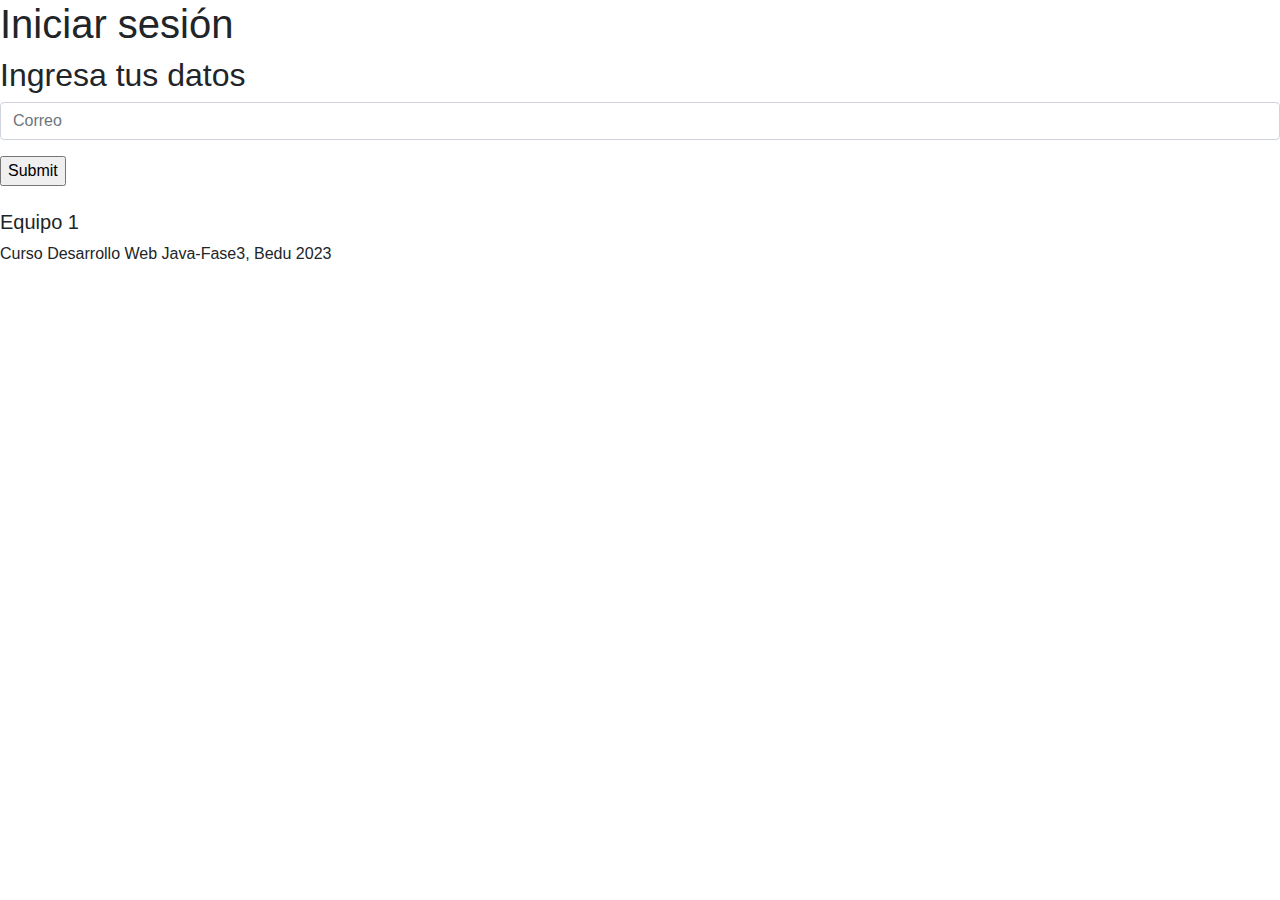
<file: src/main/resources/templates/index.html>
<!DOCTYPE html>
<html xmlns:th="http://www.thymeleaf.org">
<head>
    <link rel="stylesheet" href="https://cdn.jsdelivr.net/npm/bootstrap@4.0.0/dist/css/bootstrap.min.css" integrity="sha384-Gn5384xqQ1aoWXA+058RXPxPg6fy4IWvTNh0E263XmFcJlSAwiGgFAW/dAiS6JXm" crossorigin="anonymous">
    <link th:href="@{/index.css}" rel="stylesheet" />
    <title>"My B-records"</title>
</head>
<body>

<div class="header">
    <h1>Iniciar sesión</h1>
</div>
<h2>Ingresa tus datos</h2>
<form class="form" th:action="@{/sesionestudiante}" th:object="${estudiante}" method="post">
    <div class="form-group">
        <!--<label for="nombre">correo: </label>-->
        <input placeholder="Correo" class="form-control" id="email" type="text" th:field="*{email}">
        <div th:if="${#fields.hasErrors('email')}" th:errorclass="error" th:errors="*{email}"></div>
    </div>
    <div class="btn-container">
        <input type="submit" class="btn-save" th:value="Iniciar"/>
    </div>
</form>
<footer>
    <div>
        <img th:src="@{/images/logo-bedu.svg}">
    </div>
    <div>
        <h5>Equipo 1</h5>
        <p>Curso Desarrollo Web Java-Fase3, Bedu 2023</p>
    </div>
    <div class="beto">
        <img th:src="@{/images/beto.png}">
    </div>
</footer>
</body>
</html>
</file>
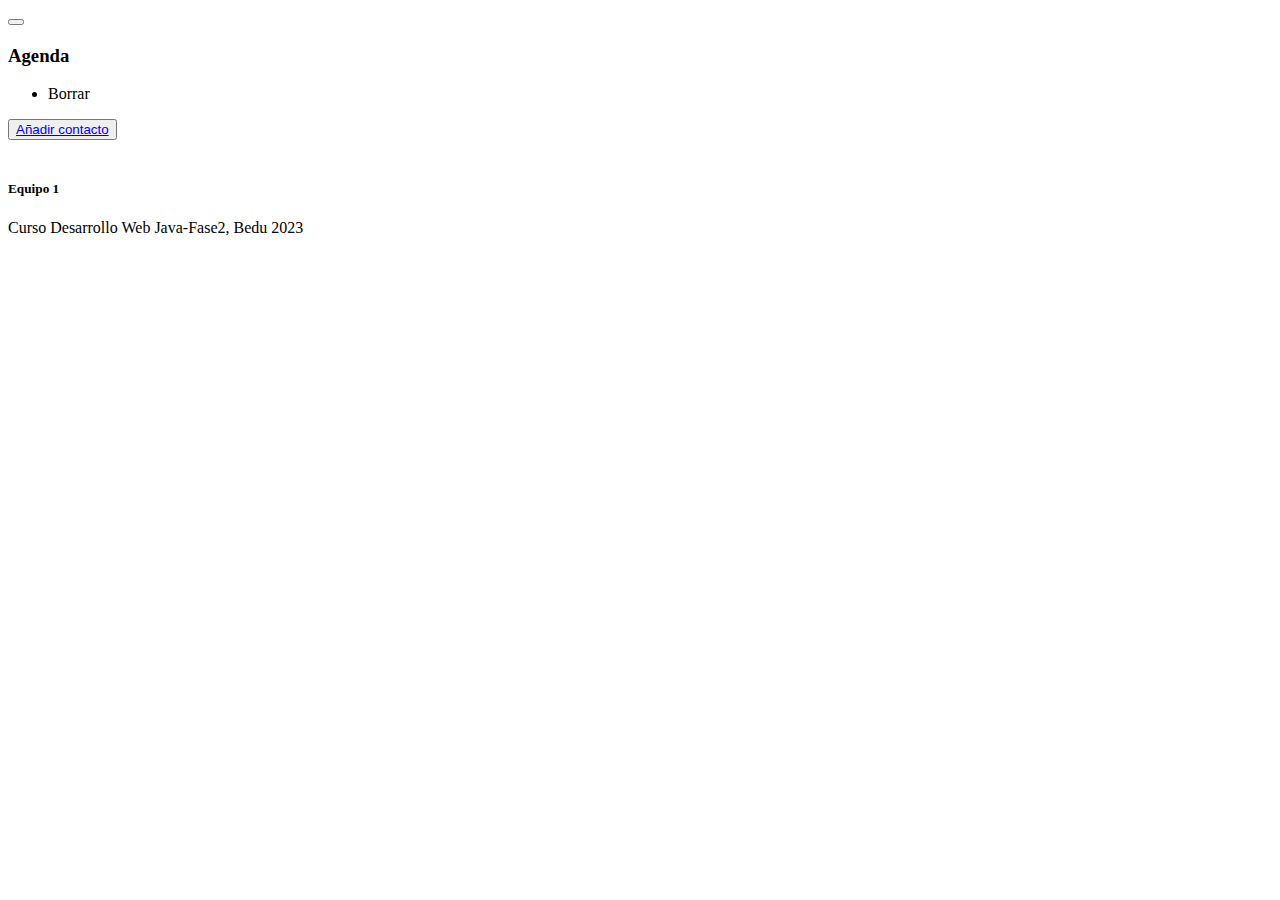
<file: src/main/resources/templates/lista.html>
<!DOCTYPE html>
<html xmlns:th="http://www.thymeleaf.org">
<head>
    <link href="https://cdn.jsdelivr.net/npm/bootstrap@5.1.3/dist/css/bootstrap.min.css"
    rel="stylesheet"
    integrity="sha384-1BmE4kWBq78iYhFldvKuhfTAU6auU8tT94WrHftjDbrCEXSU1oBoqyl2QvZ6jIW3"
    crossorigin="anonymous">
    <link th:href="@{/listaContactos.css}" rel="stylesheet" />
    <title>Lista de contactos</title>
</head>

<body>
<div class="msg-container">
    <div th:if="${mensajeConfirmacion != null}" class="confirm-msg alert alert-success alert-dismissible">
        <span th:class="${#strings.contains(mensajeConfirmacion, 'error')} ? 'error' : 'success'" th:text="${mensajeConfirmacion}"></span>
        <button type="button" class="btn btn-close" data-bs-dismiss="alert"></button>
    </div>
</div>
    <div class="agenda-container">
        <h3>Agenda </h3>
        <ul class="list-group list-group-flush">
            <li th:each="registro : ${listaPersonas}"   class="list-group-item">
                <span th:text="${ registro.getNombre() + ' ' + registro.getTelefono()}"></span>
                <a th:href="@{/registro/delete/{id}(id=${registro.id})}" class="btn btn-danger" role="button" aria-pressed="true">Borrar</a>
            </li>
        </ul>

</div>
<div class="btn-container">
<button class="add-new">
    <a href="/index" class="add-btn">Añadir contacto</a>
</button>
</div>
<script
        src="https://cdn.jsdelivr.net/npm/bootstrap@5.1.3/dist/js/bootstrap.bundle.min.js"
        integrity="sha384-ka7Sk0Gln4gmtz2MlQnikT1wXgYsOg+OMhuP+IlRH9sENBO0LRn5q+8nbTov4+1p"
        crossorigin="anonymous"></script>
</body>
<footer>
    <div>
        <img th:src="@{/images/logo-bedu.svg}">
    </div>
    <div>
        <h5>Equipo 1</h5>
        <p>Curso Desarrollo Web Java-Fase2, Bedu 2023</p>
    </div>
    <div class="beto">
        <img th:src="@{/images/beto.png}">
    </div>
</footer>
</html>
</file>
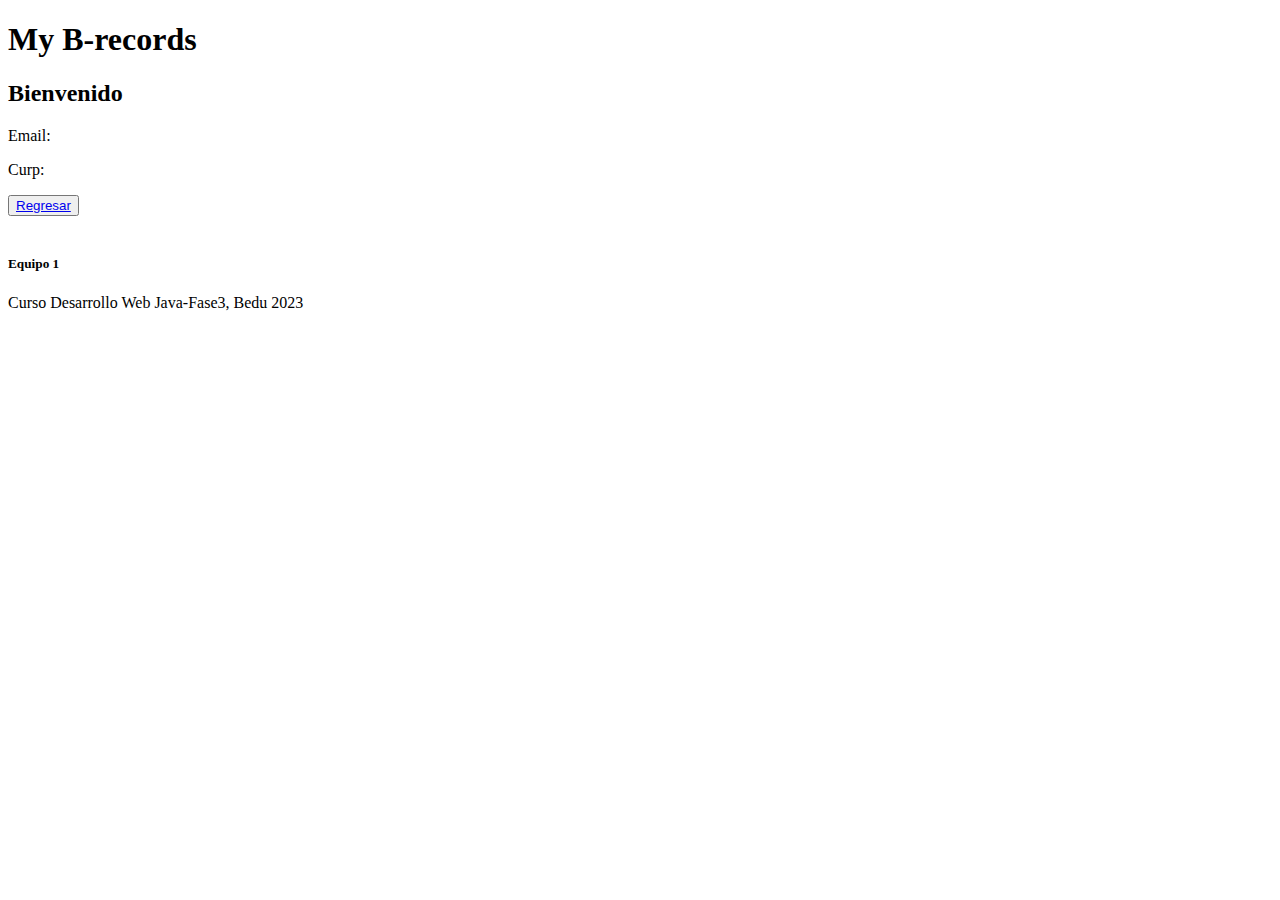
<file: src/main/resources/templates/misDatos.html>
<!DOCTYPE html>
<html xmlns:th="http://www.thymeleaf.org">
<head>
    <link href="https://cdn.jsdelivr.net/npm/bootstrap@5.1.3/dist/css/bootstrap.min.css"
          rel="stylesheet"
          integrity="sha384-1BmE4kWBq78iYhFldvKuhfTAU6auU8tT94WrHftjDbrCEXSU1oBoqyl2QvZ6jIW3"
          crossorigin="anonymous">
    <link th:href="@{/lista.css}" rel="stylesheet" />
    <title>"My B-records"</title>
</head>

<body>
<div class="header">
    <h1>My B-records</h1>
</div>
<h2 th:object="${estudiante}">Bienvenido <span th:text="${ estudiante.nombreCompleto()}"></span></h2>


<div class="estudiante-container" th:object="${estudiante}">
    <div><p>Email: <span th:text="${ estudiante.email()}"></span></p></div>
    <div><p>Curp: <span th:text="${ estudiante.curp()}"></span></p></div>
</div>
<div class="btn-container">
    <button class="add-new">
        <a href="javascript:history.back()" class="add-btn">Regresar</a>
    </button>
</div>

<script
        src="https://cdn.jsdelivr.net/npm/bootstrap@5.1.3/dist/js/bootstrap.bundle.min.js"
        integrity="sha384-ka7Sk0Gln4gmtz2MlQnikT1wXgYsOg+OMhuP+IlRH9sENBO0LRn5q+8nbTov4+1p"
        crossorigin="anonymous"></script>
</body>
<footer>
    <div>
        <img th:src="@{/images/logo-bedu.svg}">
    </div>
    <div>
        <h5>Equipo 1</h5>
        <p>Curso Desarrollo Web Java-Fase3, Bedu 2023</p>
    </div>
    <div class="beto">
        <img th:src="@{/images/beto.png}">
    </div>
</footer>
</html>
</file>
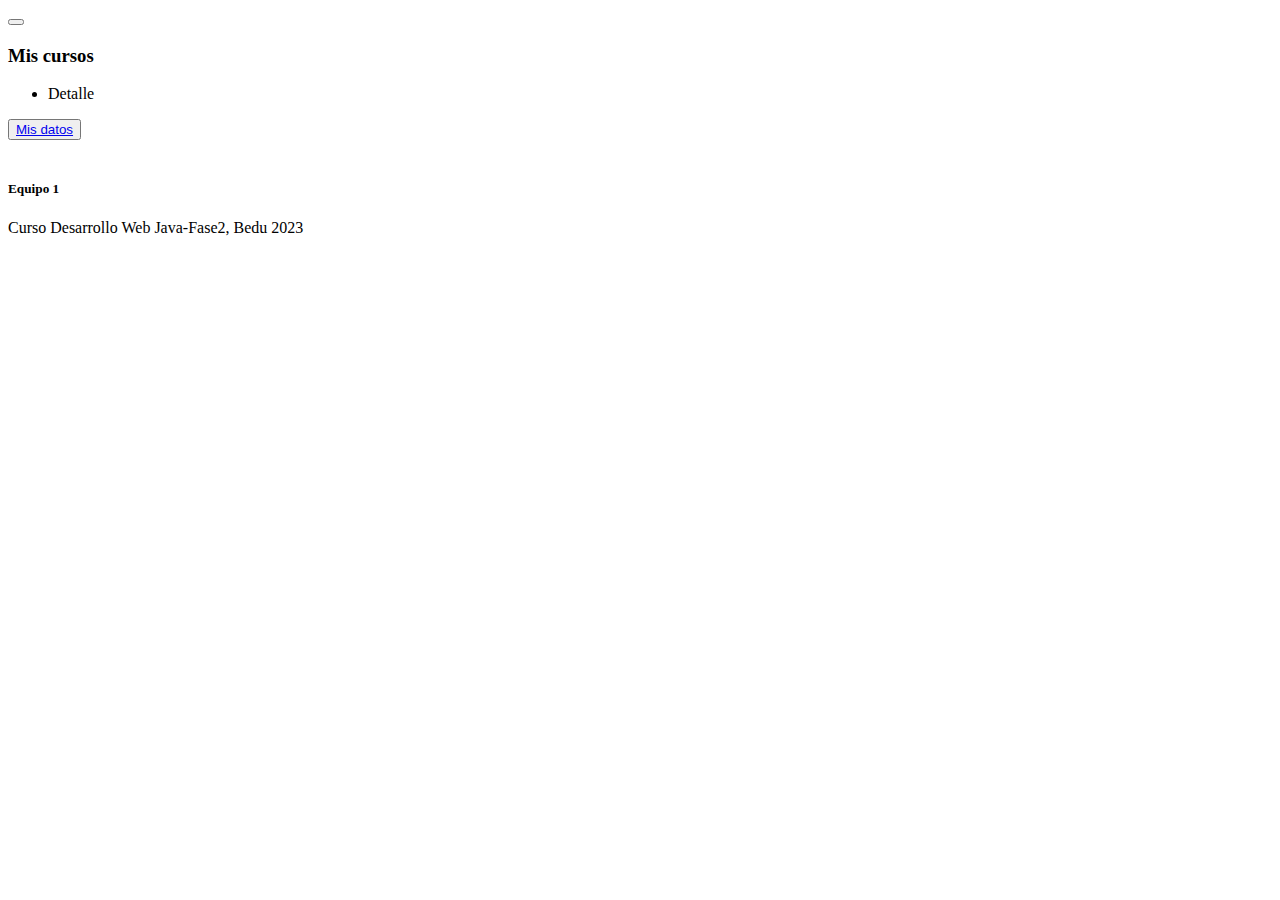
<file: src/main/resources/templates/perfilEstudiante.html>
<!DOCTYPE html>
<html xmlns:th="http://www.thymeleaf.org">
<head>
    <link href="https://cdn.jsdelivr.net/npm/bootstrap@5.1.3/dist/css/bootstrap.min.css"
          rel="stylesheet"
          integrity="sha384-1BmE4kWBq78iYhFldvKuhfTAU6auU8tT94WrHftjDbrCEXSU1oBoqyl2QvZ6jIW3"
          crossorigin="anonymous">
    <link th:href="@{/listaContactos.css}" rel="stylesheet" />
    <title>"Bienvenido a My B-records"</title>
</head>

<body>
<div class="msg-container">
    <div th:if="${mensajeConfirmacion != null}" class="confirm-msg alert alert-success alert-dismissible">
        <span th:class="${#strings.contains(mensajeConfirmacion, 'error')} ? 'error' : 'success'" th:text="${mensajeConfirmacion}"></span>
        <button type="button" class="btn btn-close" data-bs-dismiss="alert"></button>
    </div>
</div>
<div class="estudiante-container">
    <h3>Mis cursos </h3>
    <ul class="list-group list-group-flush">
        <li th:each="curso : ${listaCursos}"   class="list-group-item">
            <span th:text="${ curso.nombreMateria() + ' ' + curso.nombreMateria()}"></span>
            <a th:href="@{/curso/{id}(id=${curso.id})}" class="btn btn-danger" role="button" aria-pressed="true">Detalle</a>
        </li>
    </ul>

</div>
<div class="btn-container">
    <button class="add-new">
        <a href="/index" class="add-btn">Mis datos</a>
    </button>
</div>
<script
        src="https://cdn.jsdelivr.net/npm/bootstrap@5.1.3/dist/js/bootstrap.bundle.min.js"
        integrity="sha384-ka7Sk0Gln4gmtz2MlQnikT1wXgYsOg+OMhuP+IlRH9sENBO0LRn5q+8nbTov4+1p"
        crossorigin="anonymous"></script>
</body>
<footer>
    <div>
        <img th:src="@{/images/logo-bedu.svg}">
    </div>
    <div>
        <h5>Equipo 1</h5>
        <p>Curso Desarrollo Web Java-Fase2, Bedu 2023</p>
    </div>
    <div class="beto">
        <img th:src="@{/images/beto.png}">
    </div>
</footer>
</html>
</file>
